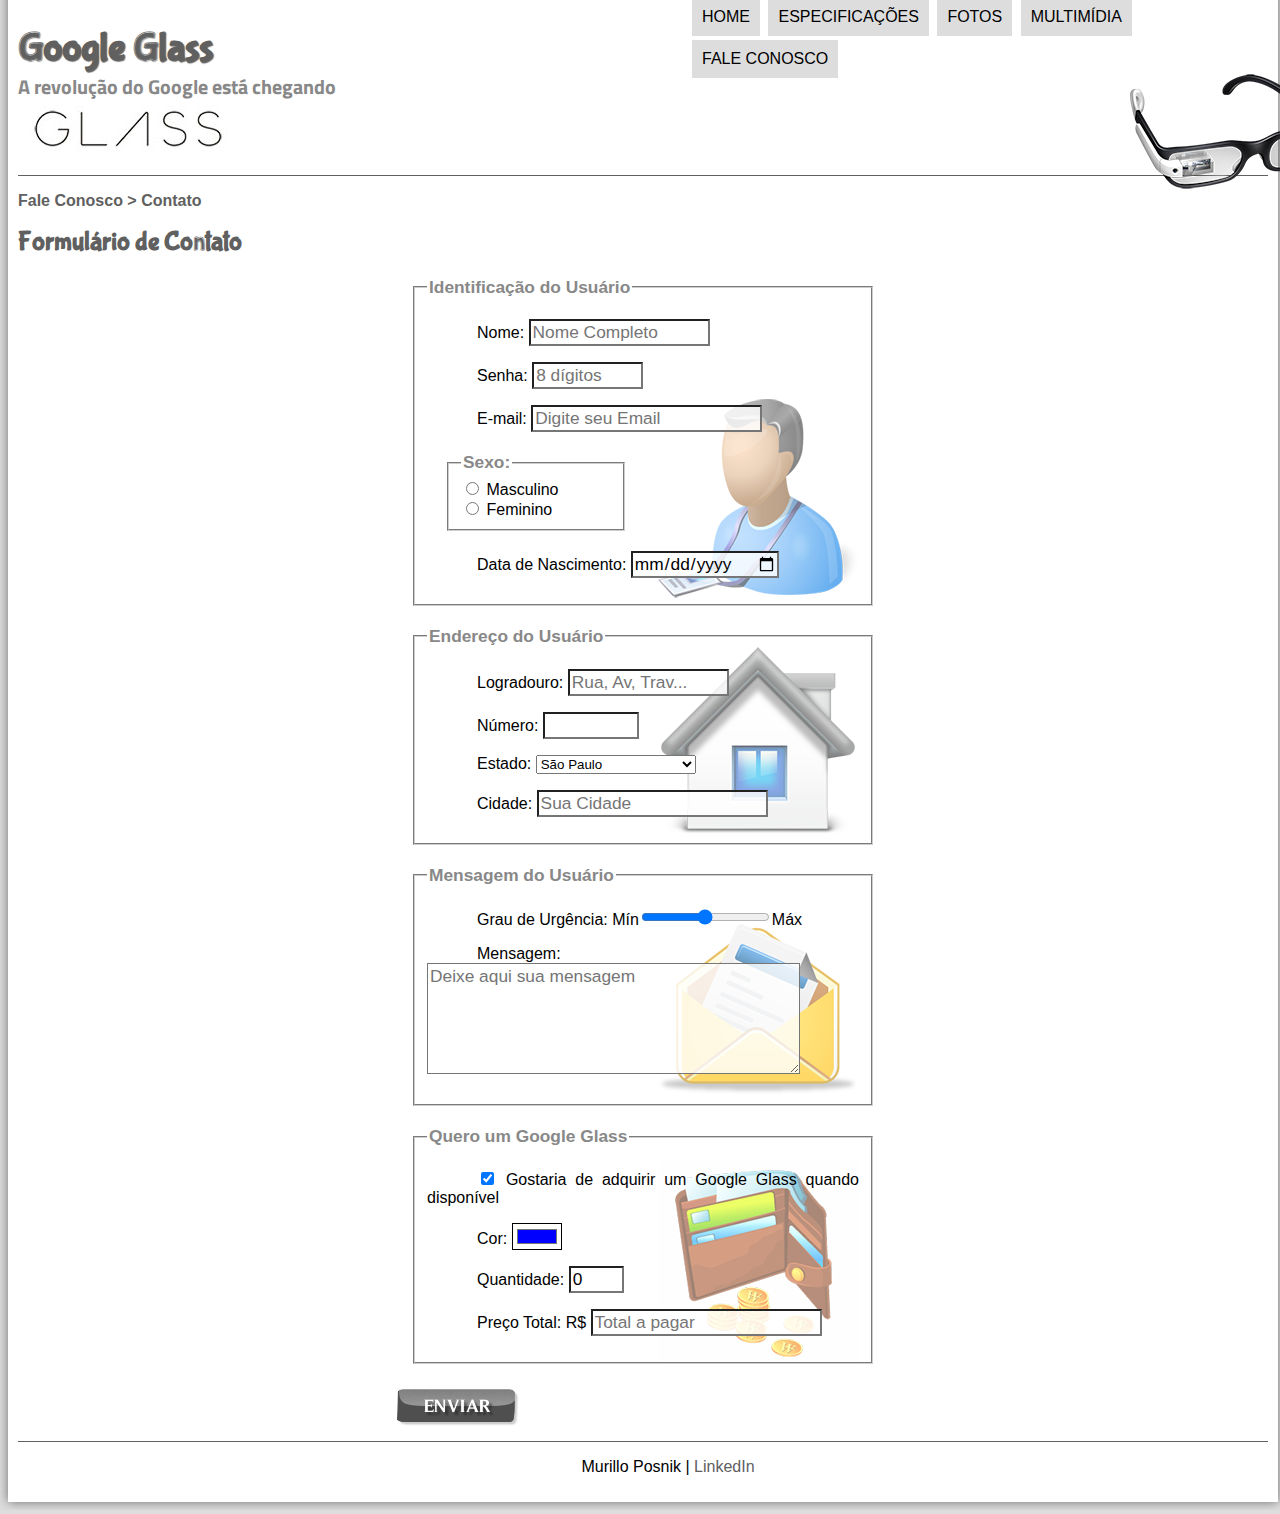
<file: projeto-glass-html5/fale-conosco.html>
<!DOCTYPE html>
<html lang="pt-br">
<head>
    <meta charset="UTF-8">
    <title>Tudo sobre Google Glass</title>
    <link rel="stylesheet" href="_css/estilo.css"/>
    <link rel="stylesheet" href="_css/form.css"/>
    <script language="javascript" src="_javascript/funcoes.js"></script>
       
</head>

<body>
<div id="interface">

    <header id="cabecalho">
    <hgroup>
    <h1>Google Glass</h1>
    <h2>A revolução do Google está chegando</h2>
    </hgroup>
  
    <img id="icone" src="_imagens/glass-oculos-preto-peq.png"/>     
    <nav id="menu">
    <h1>Menu Principal</h1>
    <ul>    
        <li onmouseover="mudaFoto('_imagens/home.png')" onmouseout="mudaFoto('_imagens/contato.png')"><a href="index.html">Home</a></li>
        <li onmouseover="mudaFoto('_imagens/especificacoes.png')" onmouseout="mudaFoto('_imagens/contato.png')"><a href="specs.html">Especificações</a></li>
        <li onmouseover="mudaFoto('_imagens/fotos.png')" onmouseout="mudaFoto('_imagens/contato.png')"><a href="fotos.html">Fotos</a></li>
        <li onmouseover="mudaFoto('_imagens/multimidia.png')" onmouseout="mudaFoto('_imagens/contato.png')"><a href="multimidia.html">Multimídia</a></li>
        <li onmouseover="mudaFoto('_imagens/contato.png')" onmouseout="mudaFoto('_imagens/contato.png')"><a href="fale-conosco.html">Fale conosco</a></li>
    </ul>    
    </nav>
    </header>

    <section id="corpo-full">
        <article id="noticia-principal">    
            <header id="cabecalho-artigo">
                <hgroup>       
                    <h3>Fale Conosco > Contato</h3>
                    <h1>Formulário de Contato</h1>
                </hgroup>
            </header>    

<form method="post" id="fContato" action="mailto:empreendimentosposnik@gmail.com" oninput="calc_total();">

    <fieldset id="usuario"><legend>Identificação do Usuário</legend>
        <p><label for="cNome">Nome:</label> 
        <input type="text" name="tNome" id="cNome" size="15" maxlength="30" placeholder="Nome Completo"/></p>
        <p><label for="cSenha">Senha:</label>
        <input type="password" name="tSenha" id="cSenha" size="8" maxlenght="8" placeholder="8 dígitos"/></p>
        <p><label for="cMail">E-mail:</label> 
        <input type="email" name="tMail" id="cMail" size="20" maxlength="40" placeholder="Digite seu Email"/></p>
        <fieldset id="sexo"><legend>Sexo:</legend>
            <input type="radio" name="tSexo" id="cMasc"/> <label for="cMasc">Masculino</label><br/>
            <input type="radio" name="tSexo" id="cFem"/> <label for="cFem">Feminino</label>
        </fieldset>
        <p><label for="cNasc">Data de Nascimento:</label> 
        <input type="date" name="tNasc" id="cNasc"/></p>
    </fieldset>

    <fieldset id="endereco"><legend>Endereço do Usuário</legend>
        <p><label for="cRua">Logradouro:</label>
        <input type="text" name="tRua" id="cRua" size="13" maxlength="80" placeholder="Rua, Av, Trav..."/></p> 
        <p><label for="cNum">Número:</label>
        <input type="number" name="tNum" id="cNum" min="0" max="99999"/></p>
        <p><label for="cEst">Estado:</label>
        <select name="tEst" id="cEst">
            <optgroup label="Região Norte">
                <option value="AC">Acre</option>
                <option value="AM">Amazonas</option>
                <option value="RO">Rondônia</option>
                <option value="RR">Roraima</option>
                <option value="PA">Pará</option>
                <option value="AP">Amapá</option>
                <option value="TO">Tocantins</option>
            </optgroup>   

            <optgroup label="Região Nordeste">
                <option value="MA">Maranhão</option>
                <option value="PI">Piauí</option>
                <option value="CE">Ceará</option>
                <option value="RN">Rio Grande do Norte</option>
                <option value="PE">Pernambuco</option>
                <option value="BA">Bahia</option>
                <option value="AL">Alagoas</option>
                <option value="SE">Sergipe</option>
                <option value="PB">Paraíba</option>
            </optgroup>

            <optgroup label="Região Centro-Oeste">
                <option value="MT">Mato Grosso</option> 
                <option value="MS">Mato Grosso do Sul</option>  
                <option value="GO">Goiás</option> 
                <option value="DS">Distríto Federal</option>
            </optgroup>

            <optgroup label="Região Sudeste">
                <option value="MG">Minas Gerais</option>    
                <option value="SP" selected>São Paulo</option>
                <option value="RJ">Rio de Janeiro</option>
                <option value="ES">Espírito Santo</option>
            </optgroup>

            <optgroup label="Região Sul">
                <option value="PR">Paraná</option>  
                <option value="SC">Santa Catarina</option>  
                <option value="RS">Rio Grande do Sul</option>
            </optgroup>
        </select></p>
        <p><label for="cCid">Cidade:</label>
        <input type="text" name="tCid" id="cCid" maxlenght="40" size="20" placeholder="Sua Cidade"/></p>
        
    </fieldset>

    <fieldset id="mensagem"><legend>Mensagem do Usuário</legend>
        <p><label for="cUrg">Grau de Urgência:</label>
        Mín<input type="range" name="tUrg" id="cUrg" min="0" max="10" step="1"/>Máx</p>
        <p><label for="cMsg">Mensagem:</label>
        <textarea name="tMsg" id="cMsg" cols="35" rows="5" placeholder="Deixe aqui sua mensagem"></textarea></p>
    </fieldset>

    <fieldset id="pedido"><legend>Quero um Google Glass</legend>
        <p><input type="checkbox" name="tPed" id="cPed" checked/>
        <label for="cPed">Gostaria de adquirir um Google Glass quando disponível</label></p>
        <p><label for="cCor">Cor:</label>
        <input type="color" name="tCor" id="cCor" value="#0000FF"/></p>
        <p><label for="cQtd">Quantidade:</label>
        <input type="number" name="tQtd" id="cQtd" min="0" max="5" value="0"/></p>
        <p><label for="cTot">Preço Total: R$</label>
        <input type="text" name="tTot" id="cTot" placeholder="Total a pagar" readonly/></p>
    </fieldset>
 
        <input type="image" name="tEnviar" src="_imagens/botao-enviar.png"/>
</form>

<footer id="rodape">
    <p>Murillo Posnik |
    <a href="https://www.linkedin.com/in/murillo-posnik-b4b19a209/" target="_blank">LinkedIn</a></p>
</footer>    

</div>
</body>
</html>
</file>
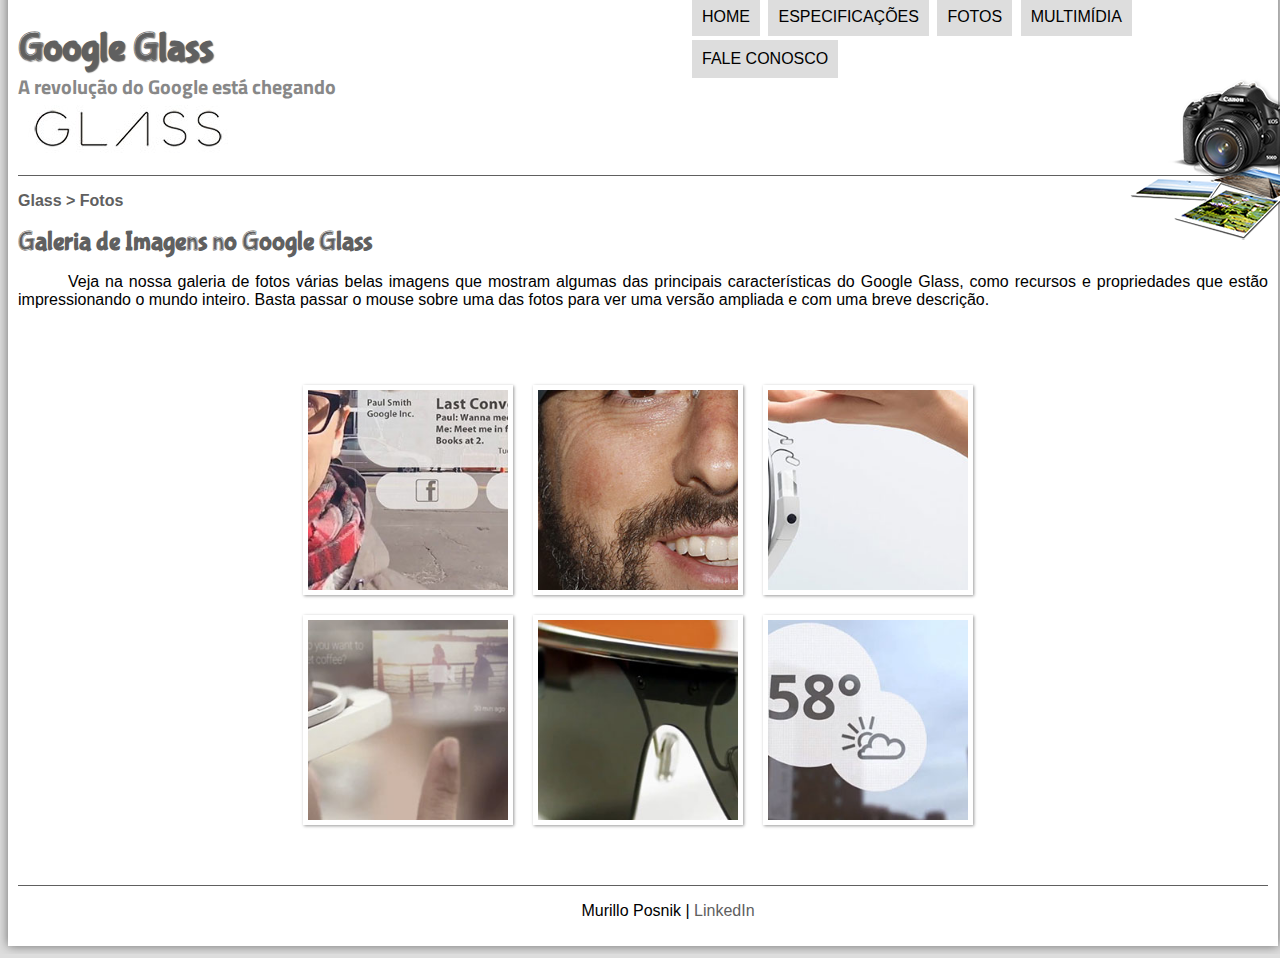
<file: projeto-glass-html5/fotos.html>
<!DOCTYPE html>
<html lang="pt-br">
<head>
    <meta charset="UTF-8">
    <title>Tudo sobre Google Glass</title>
    <link rel="stylesheet" href="_css/estilo.css"/>
    <link rel="stylesheet" href="_css/fotos.css"/>
</head>
<script src="_javascript/funcoes.js"></script>
<body>
<div id="interface">

    <header id="cabecalho">
    <hgroup>
    <h1>Google Glass</h1>
    <h2>A revolução do Google está chegando</h2>
    </hgroup>
  
    <img id="icone" src="_imagens/fotos.png"/>     
    <nav id="menu">
    <h1>Menu Principal</h1>
    <ul>    
        <li onmouseover="mudaFoto('_imagens/home.png')" onmouseout="mudaFoto('_imagens/fotos.png')"><a href="index.html">Home</a></li>
        <li onmouseover="mudaFoto('_imagens/especificacoes.png')" onmouseout="mudaFoto('_imagens/fotos.png')"><a href="specs.html">Especificações</a></li>
        <li onmouseover="mudaFoto('_imagens/fotos.png')" onmouseout="mudaFoto('_imagens/fotos.png')"><a href="fotos.html">Fotos</a></li>
        <li onmouseover="mudaFoto('_imagens/multimidia.png')" onmouseout="mudaFoto('_imagens/fotos.png')"><a href="multimidia.html">Multimídia</a></li>
        <li onmouseover="mudaFoto('_imagens/contato.png')" onmouseout="mudaFoto('_imagens/fotos.png')"><a href="fale-conosco.html">Fale conosco</a></li>
    </ul>    
    </nav>
    </header>

<section id="corpo-full">
    <article id="noticia-principal">    
        <header id="cabecalho-artigo">
            <hgroup>       
                <h3>Glass > Fotos</h3>
                <h1>Galeria de Imagens no Google Glass</h1>
            </hgroup>
        </header>    

<p>Veja na nossa galeria de fotos várias belas imagens que mostram algumas das principais características do Google Glass, como recursos e propriedades que estão impressionando o mundo inteiro. Basta passar o mouse sobre uma das fotos para ver uma versão ampliada e com uma breve descrição.</p>

<ul id="album-fotos">
    <li id="foto01"><span>Agenda e lembretes</span></li>
    <li id="foto02"><span>Sergey Brin usando o Glass</span></li>
    <li id="foto03"><span>Leve e compacto</span></li>
    <li id="foto04"><span>Sensação de uma tela de 50"</span></li>
    <li id="foto05"><span>Vários tipos de lente</span></li>
    <li id="foto06"><span>Informações importantes</span></li>
</ul>

    </article>
</section>

<footer id="rodape">
    <p>Murillo Posnik |
    <a href="https://www.linkedin.com/in/murillo-posnik-b4b19a209/" target="_blank">LinkedIn</a></p>
</footer>    

</div>
</body>
</html>
</file>
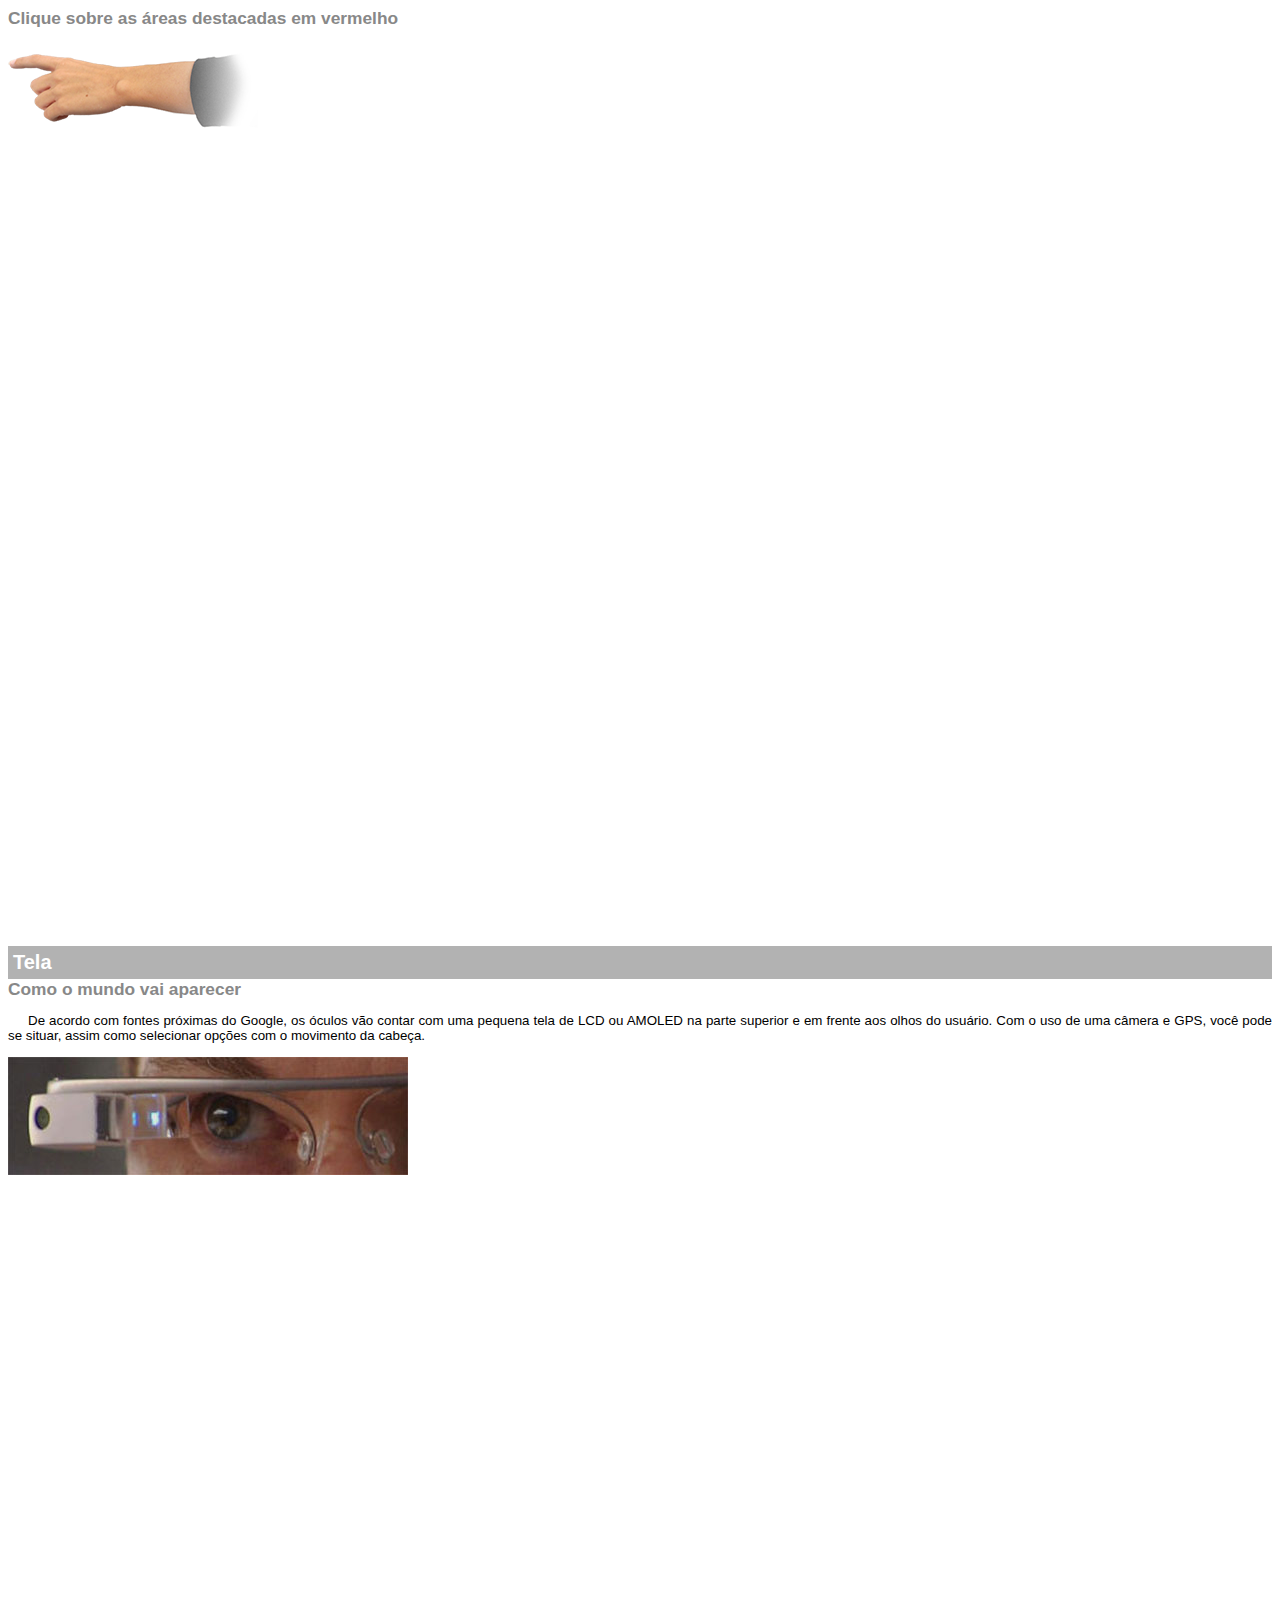
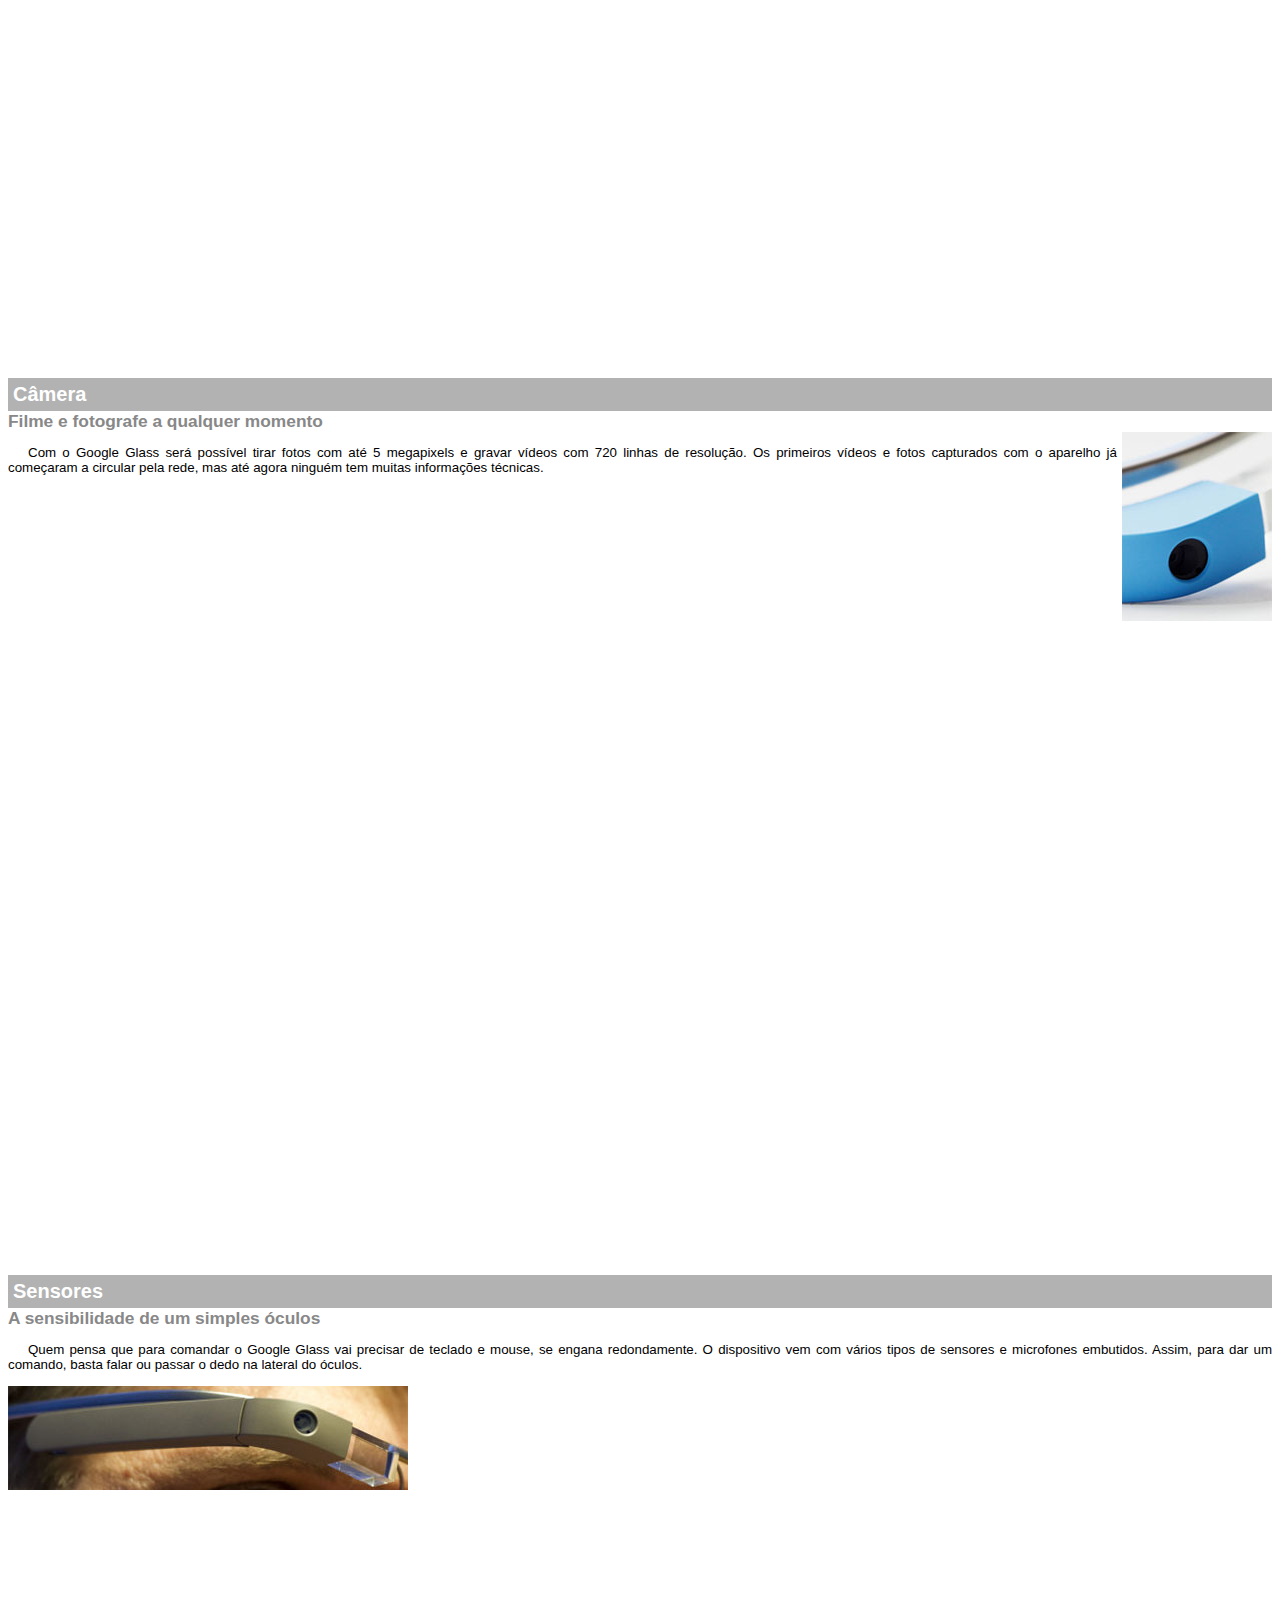
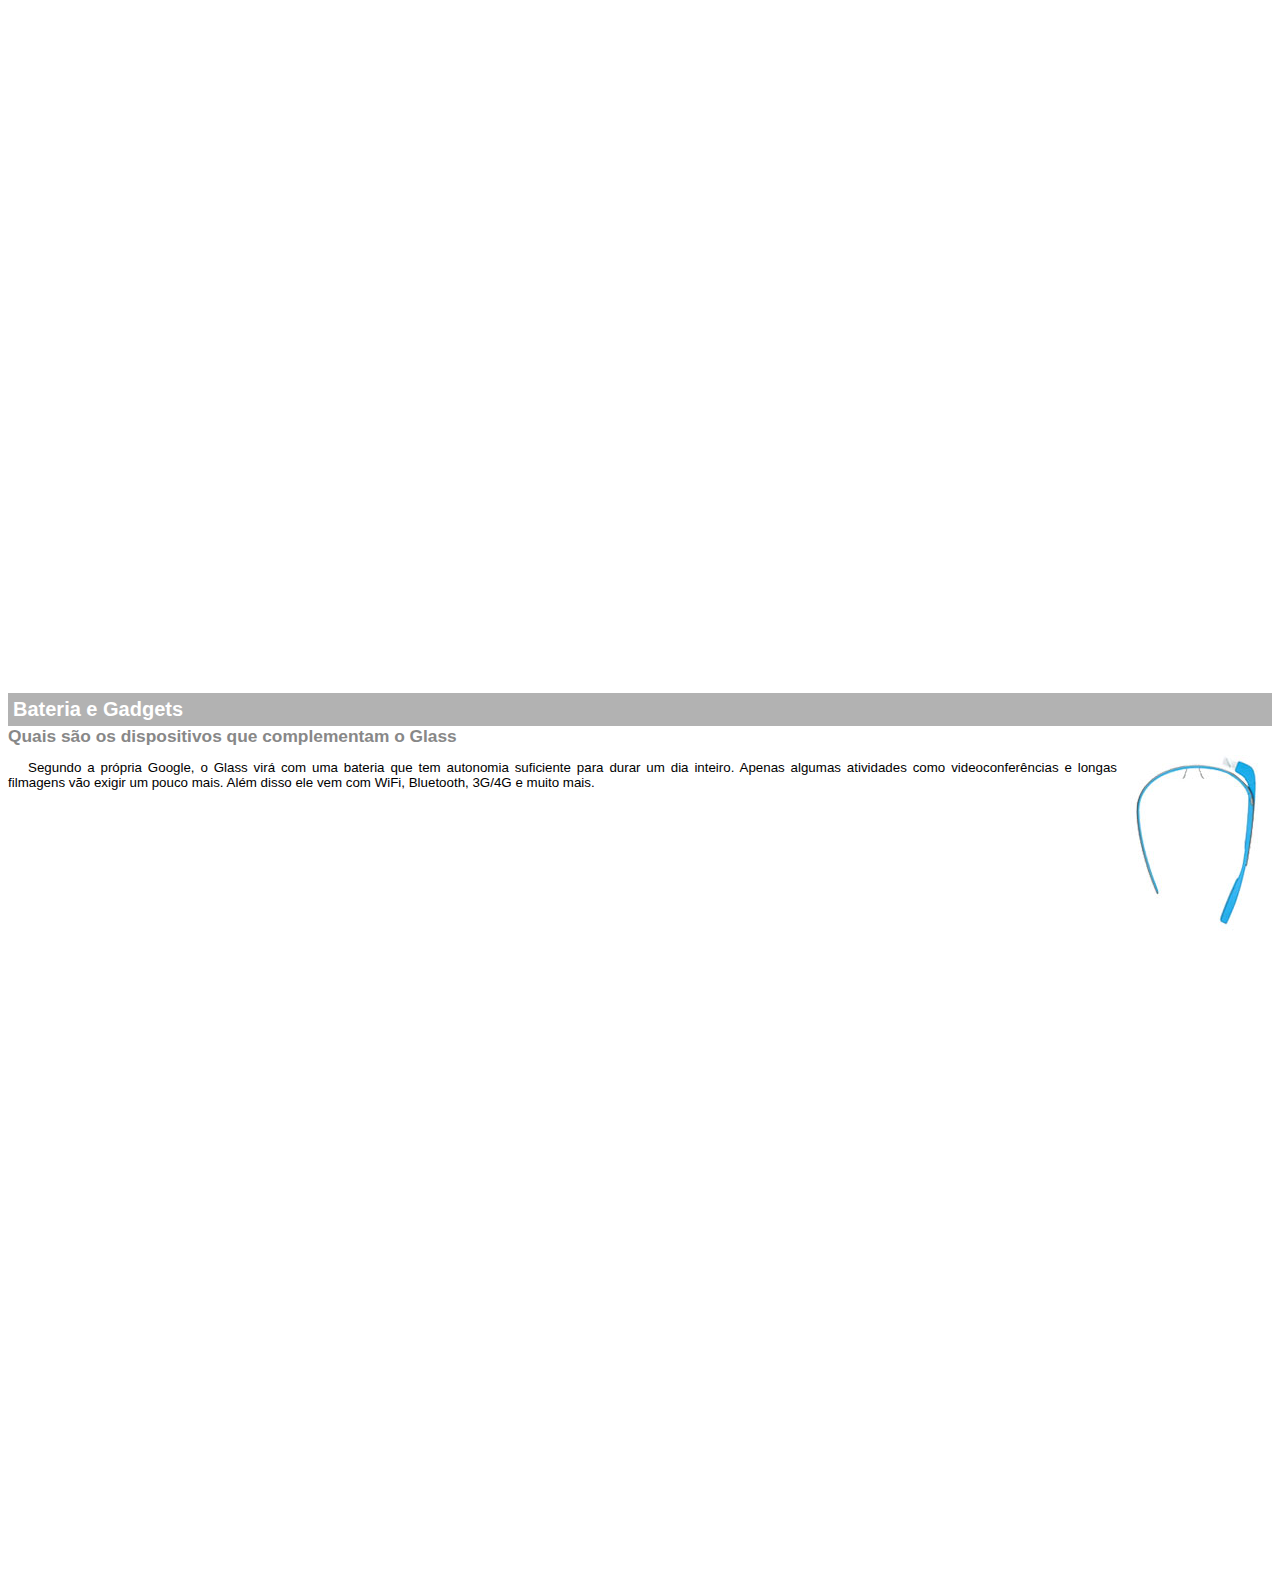
<file: projeto-glass-html5/google-glass.html>
<!DOCTYPE html>
<html lang="pt-br">
<head>
    <meta charset="UTF-8">
    <title>Informações sobre Google Glass</title>
    <style>
        body {
            font-family: Arial;
            font-size: 10pt;
            overflow: hidden;
        }

        p {
            text-align: justify;
            text-indent: 20px
        }

        article h1 {
            font-size: 15pt;
            color: #ffffff;
            background-color: rgba(0, 0, 0,.3);
            padding: 5px;
            margin: 0px;
        }

        article h2 {
            font-size: 13pt;
            color: #888888;
            margin: 0px;
        }

        article {
            margin-bottom: 800px;
        }

        img.img-dir {
            display:block;
            float: right;
            margin-left: 5px;
        }

    </style>
</head>
<body>

<article id="topo">
    <header>
        <h2>Clique sobre as áreas destacadas em vermelho</h2>
    </header>
<img src="_imagens/mao.png" alt="Mão apontando para a esquerda"/>
</article>

<article id="tela">
    <header>
        <h1>Tela</h1>
        <h2>Como o mundo vai aparecer</h2>
    </header>   
    <p>De acordo com fontes próximas do Google, os óculos vão contar com uma pequena tela de LCD ou AMOLED na parte superior e em frente aos olhos do usuário. Com o uso de uma câmera e GPS, você pode se situar, assim como selecionar opções com o movimento da cabeça.</p>
<img src="_imagens/det-tela.jpg" alt="Tela do Google Glass" />
</article>

<article id="camera">
    <header>
        <h1>Câmera</h1>
        <h2>Filme e fotografe a qualquer momento</h2>
    </header>
<img src="_imagens/det-camera.jpg" class="img-dir" alt="Camera do Google Glass"/>
    <p>Com o Google Glass será possível tirar fotos com até 5 megapixels e gravar vídeos com 720 linhas de resolução. Os primeiros vídeos e fotos capturados com o aparelho já começaram a circular pela rede, mas até agora ninguém tem muitas informações técnicas.</p>
</article>

<article id="sensores">
    <header>
        <h1>Sensores</h1>
        <h2>A sensibilidade de um simples óculos</h2>
    </header>    
    <p>Quem pensa que para comandar o Google Glass vai precisar de teclado e mouse, se engana redondamente. O dispositivo vem com vários tipos de sensores e microfones embutidos. Assim, para dar um comando, basta falar ou passar o dedo na lateral do óculos.</p>
<img src="_imagens/det-touch.jpg" alt="Sensores do Google Glass"/>
</article>

<article id="gadgets">
    <header>
        <h1>Bateria e Gadgets</h1>
        <h2>Quais são os dispositivos que complementam o Glass</h2>
    </header>
<img src="_imagens/det-bateria.jpg" class="img-dir" alt="Bateria e Gadgets do Google Glass"/>
    <p>Segundo a própria Google, o Glass virá com uma bateria que tem autonomia suficiente para durar um dia inteiro. Apenas algumas atividades como videoconferências e longas filmagens vão exigir um pouco mais. Além disso ele vem com WiFi, Bluetooth, 3G/4G e muito mais.</p>
</article>
</body>
</html>
</file>
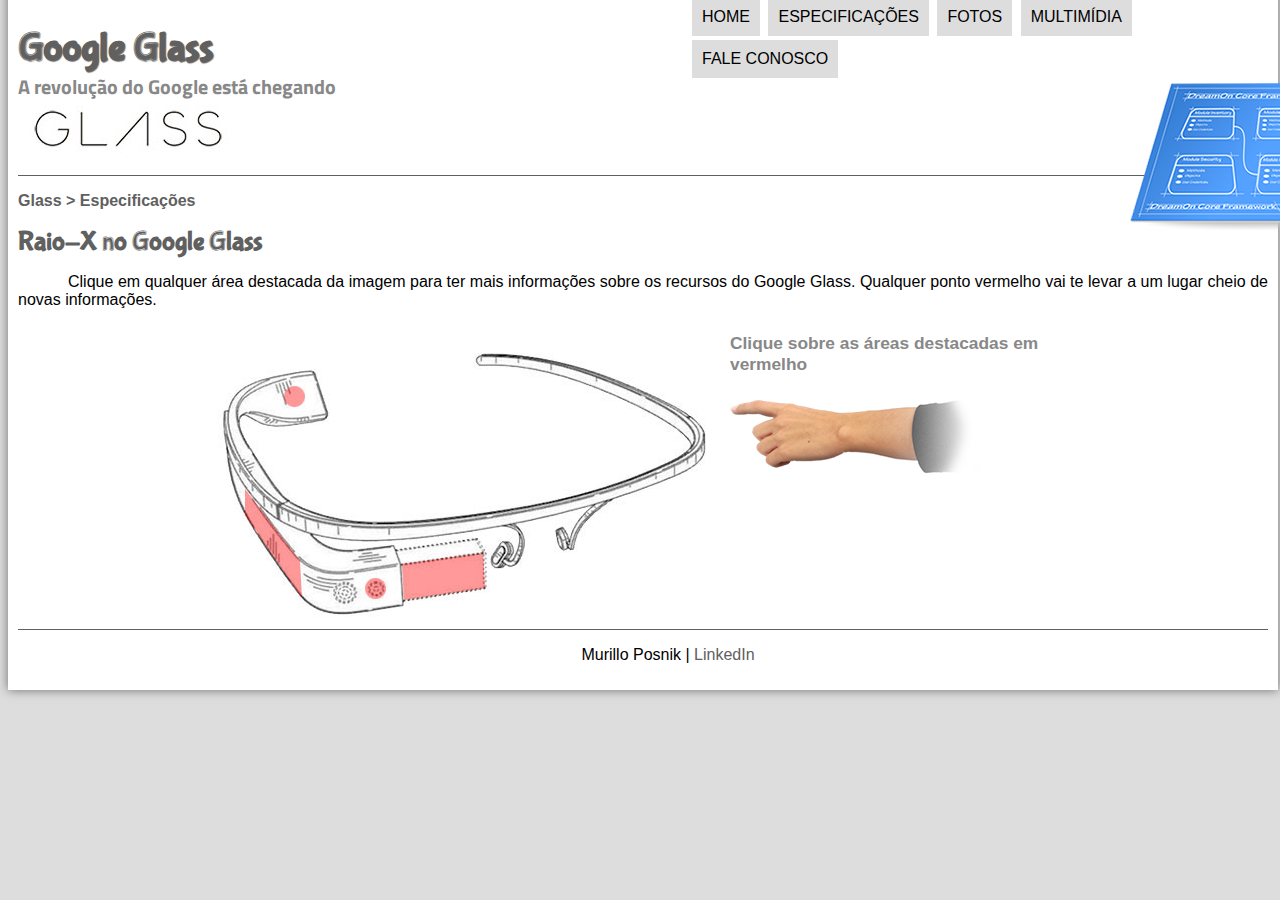
<file: projeto-glass-html5/specs.html>
<!DOCTYPE html>
<html lang="pt-br">
<head>
    <meta charset="UTF-8">
    <title>Tudo sobre Google Glass</title>
    <link rel="stylesheet" href="_css/estilo.css"/>
    <link rel="stylesheet" href="_css/specs.css"/>
</head>
<script src="_javascript/funcoes.js"></script>
<body>
<div id="interface">

    <header id="cabecalho">
    <hgroup>
    <h1>Google Glass</h1>
    <h2>A revolução do Google está chegando</h2>
    </hgroup>
  
    <img id="icone" src="_imagens/especificacoes.png"/>     
    <nav id="menu">
    <h1>Menu Principal</h1>
    <ul>    
        <li onmouseover="mudaFoto('_imagens/home.png')" onmouseout="mudaFoto('_imagens/especificacoes.png')"><a href="index.html">Home</a></li>
        <li onmouseover="mudaFoto('_imagens/especificacoes.png')" onmouseout="mudaFoto('_imagens/especificacoes.png')"><a href="specs.html">Especificações</a></li>
        <li onmouseover="mudaFoto('_imagens/fotos.png')" onmouseout="mudaFoto('_imagens/especificacoes.png')"><a href="fotos.html">Fotos</a></li>
        <li onmouseover="mudaFoto('_imagens/multimidia.png')" onmouseout="mudaFoto('_imagens/especificacoes.png')"><a href="multimidia.html">Multimídia</a></li>
        <li onmouseover="mudaFoto('_imagens/contato.png')" onmouseout="mudaFoto('_imagens/especificacoes.png')"><a href="fale-conosco.html">Fale conosco</a></li>
    </ul>    
    </nav>
    </header>

<section id="corpo-full">
    <article id="noticia-principal">    
        <header id="cabecalho-artigo">
            <hgroup>       
                <h3>Glass > Especificações</h3>
                <h1>Raio-X no Google Glass</h1>
            </hgroup>
        </header>    

<p>Clique em qualquer área destacada da imagem para ter mais informações sobre os recursos do Google Glass. Qualquer ponto vermelho vai te levar a um lugar cheio de novas informações.</p>

 <section id="conteudo">
    <img src="_imagens/glass-esquema-marcado.jpg" usemap="#meumapa"/>
    <map name="meumapa">
        <area shape="rect" coords="184,219, 266,255" href="google-glass.html#tela" target="janela"/>
        <area shape="circle" coords="157,243,14" href="google-glass.html#camera" target="janela"/>
        <area shape="circle" coords="76,51,14" href="google-glass.html#gadgets" target="janela"/>
        <area shape="poly" coords="29,149, 86,219, 82,248, 27,165" href="google-glass.html#sensores" target="janela"/>
    </map>
    <iframe src="google-glass.html" name="janela" id="frame-spec"></iframe>
        </section>
    </article>
</section>

<footer id="rodape">
    <p>Murillo Posnik |
    <a href="https://www.linkedin.com/in/murillo-posnik-b4b19a209/" target="_blank">LinkedIn</a></p>
</footer>    

</div>
</body>
</html>
</file>
<file: projeto-glass-html5/_css/estilo.css>
@charset "UTF-8";
@import url('https://fonts.googleapis.com/css2?family=Titillium+Web&display=swap');
@font-face {
    font-family: 'FonteLogo';
    src: url("../_fonts/bubblegum-sans-regular.otf");
}

body {
    font-family: Arial, sans-serif;
    background-color: #dddddd;
    color: rgba(0,0,0,1);
}

div#interface {
    width: 1250px;
    background-color: #ffffff;
    margin: -20px auto 0px auto;
    box-shadow: 0px 0px 10px rgba(0, 0, 0, .5);
    padding: 10px;
}

p {
    text-align: justify;
    text-indent: 50px;
}

a {
    color: #606060;
    text-decoration: none;
}

a:hover {
    text-decoration: underline;
}

header#cabecalho img#icone {
    position: absolute;
    left: 1130px;
    top: 70px;
}

header#cabecalho {
    border-bottom: 1px #606060 solid;
    height: 150px;
    background: url("../_imagens/glass-logo-peq.jpg") no-repeat 10px 80px;
}

header#cabecalho h1 {
    font-family: 'FonteLogo', sans-serif;
    font-size: 30pt;
    color: #606060;
    text-shadow: 1px 1px 1px rgba(0, 0, 0,.6);
    padding: 0px;
    margin-bottom: 0px;
}

header#cabecalho h2 {
    font-family: 'Titillium Web', sans-serif;
    font-size: 15pt;
    color: #888888;
    padding: 0px;
    margin-top: 0px;    
}

/* Formatação de imagens com legendas */

figure.foto-legenda {
    position: relative;
    border: 8px solid white;
    box-shadow: 1px 1px 4px black;
}

figure.foto-legenda img {
    width: 100%;
    height: 100%;
}

figure.foto-legenda figcaption {
    opacity: 0;
    position: absolute;
    top: 0px;
    background-color: rgba(0,0,0,.4);
    color: white;
    width: 100%;
    height: 100%;
    padding: 10px;
    box-sizing: border-box;
    transition: opacity 1s;
}

figure.foto-legenda:hover figcaption {
    opacity: 1;
}

/* Formatação do menu */

nav#menu {
    display: block;
}

nav#menu ul {
    list-style: none;
    text-transform: uppercase;
    position: absolute;
    top: -20px;
    left: 650px;
}

nav#menu li {
    display: inline-block;
    background-color: #dddddd;
    padding: 10px;
    margin: 2px;
    transition: background-color 1s;
}

nav#menu li:hover {
    background-color: #606060;

}

nav#menu h1{
    display: none;
}

nav#menu a {
    color: black;
    text-decoration: none;
}

nav#menu a:hover {
    color: #ffffff;
    text-decoration: underline;
}

section#corpo {
    display: block;
    width: 620px;  
    float:left; 
    border-right: 1px solid #606060; 
    padding-right: 15px;
 }

 article#noticia-principal h2 {
    font-size: 13pt;
    color: #606060;
    background-color: #dddddd;
    padding: 5px 0px 5px 10px;
    margin: 10px 0px 10px 0px;

 }

 header#cabecalho-artigo h1 {
    font-family: 'FonteLogo', sans-serif;
    font-size: 20pt;
    color: #606060;
    margin-bottom: 0px;
    margin-top: 0px;
 }

 header#cabecalho-artigo h3 {
    font-size: 12pt;
    color: #606060;
    
 }
 table#tabelaspec {
    border: 1px solid #606060;
    border-spacing: 0px;
    margin-left: auto;
    margin-right: auto;
 }

 table#tabelaspec td {
    border: 1px solid #606060;
    padding: 10px;
    text-align: center;   
 }

 table#tabelaspec td.ce {
    color: #ffffff;
    background-color: #606060;
    text-align: right;
    vertical-align: top; 
    font-weight: bold;   
 }

 table#tabelaspec td.cd {
    background-color: #cecece;
    text-align: left;
 }

 table#tabelaspec caption {
    color: #888888;
    font-size: 13pt;
    font-weight: bolder;
 }

 table#tabelaspec caption span {
    display: block;
    float: right;
    color: #888888;
    font-size: 8pt;
    margin-top: 10px;
 }

 aside#lateral {
    display: block;
    width: 580px;
    float: right;
    background-color: #dddddd;
    padding: 10px;
    margin-top: 10px;
    box-shadow: 2px 2px 2px rgba(0, 0, 0, .5);
 }

 aside#lateral h1 {
    font-family: 'FonteLogo', sans-serif;
    font-size: 20pt;
    color: #606060;
    margin-top: 0px;
 }

 aside#lateral h2 {
    background-color: #606060;
    font-size: 13pt;
    color: #ffffff;
    padding: 5px;
 }

 footer#rodape {
    clear: both;
    border-top: 1px solid #606060;
 }

 footer#rodape p {
    text-align: center;
 }
</file>
<file: projeto-glass-html5/_css/form.css>
@charset "UTF-8";

form {
    width: 500px;
    margin: auto;
}

input, textarea {
    font-family:sans-serif;
    font-weight: normal;
    font-size: 13pt;
    background-color: rgba(255,255,255,.8);
}

input:hover, textarea:hover {
    background-color: #dddddd;
}

legend {
    color: #888888;
    font-weight: bold;
    font-size: 13pt;
    font-family: sans-serif;
}

fieldset {
    border-color: #cecece;
    margin: 20px;
}

fieldset#sexo {
    width: 150px;
}

fieldset#usuario {
    background: url("../_imagens/icone-contato.png") no-repeat 95% 95%;
}

fieldset#endereco {
    background: url("../_imagens/icone-endereco.png") no-repeat 95% 95%;
}

fieldset#mensagem {
    background: url("../_imagens/icone-mensagem.png") no-repeat 95% 95%;
}

fieldset#pedido {
    background: url("../_imagens/icone-pagamento.png") no-repeat 95% 95%;
}
</file>
<file: projeto-glass-html5/_css/fotos.css>
@charset "UTF-8";

ul#album-fotos li span {
    opacity: 0;
    color: #ffffff;
    text-shadow: 1px 1px 1px black;
    background-color: rgba(0,0,0,.3);
    font-size: 9pt;
    line-height: 370px;
    padding: 5px;
}

ul#album-fotos {
    width: 700px;
    margin: 0 auto;
    padding: 50px;
    overflow: hidden;
    list-style: none;
}

ul#album-fotos li:hover {
    -webkit-transform: scale(1.5);
}

ul#album-fotos li:hover span {
    opacity: 1;
}

ul#album-fotos li {
    float: left;
    width: 200px;
    height: 200px;
    margin: 10px;
    border: 5px solid #ffffff;
    background-color: #ffffff;
    box-shadow: 1px 1px 3px rgba(0,0,0,.4);
    text-align: center;
    -webkit-transition: all .3s ease-in;
}

ul#album-fotos li#foto01 {
    background: url('../_imagens/galeria-01.jpg') no-repeat;
    background-position: 50% 50%;
    background-size: 400px 400px;
    background-color: #ffffff;
}

ul#album-fotos li#foto01:hover {
    background-position: 0px 0px;
    background-size: 200px 200px;
}

ul#album-fotos li#foto02 {
    background: url('../_imagens/galeria-02.jpg') no-repeat;
    background-position: 50% 50%;
    background-size: 400px 400px;
    background-color: #ffffff;
}

ul#album-fotos li#foto02:hover {
    background-position: 0px 0px;
    background-size: 200px 200px;
}

ul#album-fotos li#foto03 {
    background: url('../_imagens/galeria-03.jpg') no-repeat;
    background-position: 50% 50%;
    background-size: 400px 400px;
    background-color: #ffffff;
}

ul#album-fotos li#foto03:hover {
    background-position: 0px 0px;
    background-size: 200px 200px;
}

ul#album-fotos li#foto04 {
    background: url('../_imagens/galeria-04.jpg') no-repeat;
    background-position: 50% 50%;
    background-size: 400px 400px;
    background-color: #ffffff;
}

ul#album-fotos li#foto04:hover {
    background-position: 0px 0px;
    background-size: 200px 200px;
}

ul#album-fotos li#foto05 {
    background: url('../_imagens/galeria-05.jpg') no-repeat;
    background-position: 50% 50%;
    background-size: 400px 400px;
    background-color: #ffffff;
}

ul#album-fotos li#foto05:hover {
    background-position: 0px 0px;
    background-size: 200px 200px;
}

ul#album-fotos li#foto06 {
    background: url('../_imagens/galeria-06.jpg') no-repeat;
    background-position: 50% 50%;
    background-size: 400px 400px;
    background-color: #ffffff;
}

ul#album-fotos li#foto06:hover {
    background-position: 0px 0px;
    background-size: 200px 200px;
}
</file>
<file: projeto-glass-html5/_css/specs.css>
@charset "UTF-8";

section#conteudo {
    width: 1100px;
    margin: auto;
    margin-left: 200px;

}

iframe#frame-spec {
    width: 400px;
    height: 300px;
    border: none;
    overflow: hidden;
}

iframe#frame-spec::-webkit-scrollbar {
    display: none;
}
</file>
